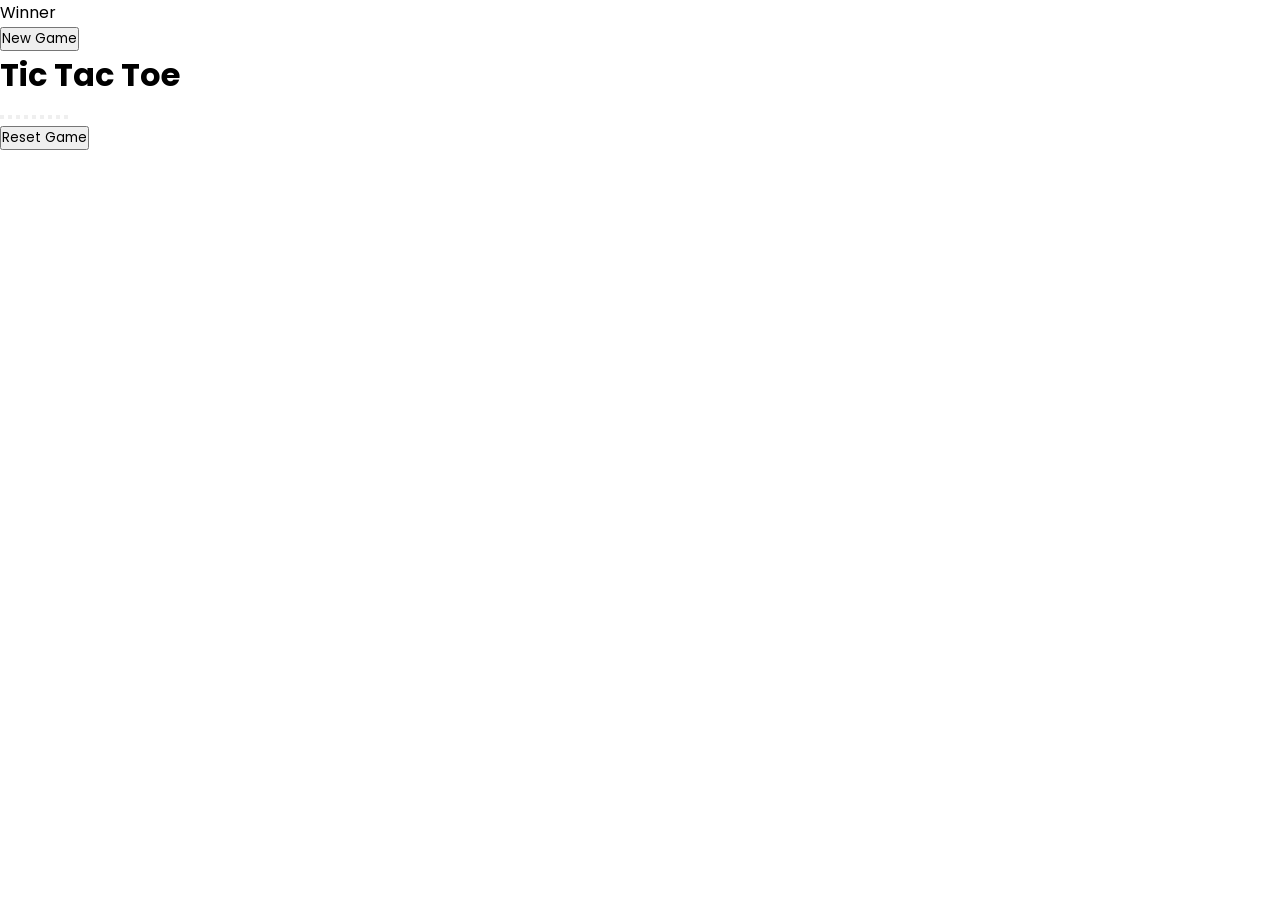
<file: index .html>
<!DOCTYPE html>
<html lang="en">

<head>
    <meta charset="UTF-8">
    <meta name="viewport" content="width=device-width, initial-scale=1.0">
    <title>Tic Tac Toe</title>
    <link rel="stylesheet" href="style.css">
</head>

<body>
    <div class="msg-Container hide">
        <p id="msg">Winner</p>
        <button id="new-btn">New Game</button>
    </div>
    <main>
        <h1>Tic Tac Toe</h1>
        <div class="container">
            <div class="game">
                <button class="box"></button>
                <button class="box"></button>
                <button class="box"></button>
                <button class="box"></button>
                <button class="box"></button>
                <button class="box"></button>
                <button class="box"></button>
                <button class="box"></button>
                <button class="box"></button>
            </div>
        </div>
        <button id="reset-btn">Reset Game</button>
    </main>
    <script src="script.js"></script>
</body>

</html>
</file>
<file: style.css>
@import url('https://fonts.googleapis.com/css2?family=Outfit:wght@100..900&family=Poppins:ital,wght@0,100;0,200;0,300;0,400;0,500;0,600;0,700;0,800;0,900;1,100;1,200;1,300;1,400;1,500;1,600;1,700;1,800;1,900&family=Roboto:ital,wght@0,100..900;1,100..900&display=swap');

* {
    font-family: "Poppins", sans-serif;
    margin: 0;
    padding: 0;
    box-sizing: border-box;
    list-style: none;
    text-decoration: none;
    scroll-behavior: smooth;
    scroll-padding-top: 2rem;
}

:root {
    --main-color: #fda702;
    --second-color: #ebeff2;
    --text-color: black;
    --bg-color: #fff;
    --box-shadow: 2px 2px 10px 4px rgb(14 55 54 / 15%);
}

html::-webkit-scrollbar {
    width: 0.5rem;
}

html::-webkit-scrollbar-thumb {
    background: transparent;
}

html::-webkit-scrollbar-track {
    background: var(--text-color);
    border-radius: 5rem;
}

.btn {
    padding: 0.7rem 1.2rem;
    background: var(--main-color);
    color: var(--bg-color);
    font-weight: 500;
    display: inline-block;
    text-transform: uppercase;
    clip-path: polygon(100% 0, 93% 50%, 86% 99%, 0% 100%, 7% 47%, 13% 0%);
}

.btn:hover {
    background: var(--text-color);
    letter-spacing: 2px;
    transition: 0.2s;
}

img {
    width: 100%;
}

section {
    padding: 50px 100px;
}

header {
    position: fixed;
    width: 100%;
    top: 0;
    right: 0;
    z-index: 1000;
    display: flex;
    align-items: center;
    justify-content: space-between;
    padding: 20px 100px;
    transition: 0.5s linear;
}

.header.shadow {
    background: var(--bg-color);
    box-shadow: 0 0 4px rgb(14 55 54 / 15%);
}

.logo {
    display: flex;
    align-items: center;
    font-size: 1rem;
    font-weight: 600;
    column-gap: 0.2rem;
    color: var(--text-color);
}

.logo .bx {
    font-size: 24px;
    color: var(--main-color);
}

.nav {
    display: flex;
    column-gap: 2.4rem;
}

.nav a {
    font-size: 1rem;
    font-weight: 500;
    color: var(--text-color);
}

.nav a:hover {
    color: var(--main-color);
}

.header-icons {
    font-size: 22px;
    cursor: pointer;
    z-index: 1000000;
}

#menu-icon {
    display: none;
}

.search-box {
    position: absolute;
    top: 110%;
    right: -100%;
}

.search-box input {
    padding: 10px;
    border: none;
    outline: none;
    border-radius: 0.5rem;
    width: 280px;
    box-shadow: var(--box-shadow);
}

.search-box.active {
    right: 1rem;
    transition: 0.2s;
}

.cart {
    position: absolute;
    top: 110%;
    right: -100%;
    display: flex;
    flex-direction: column;
    align-items: center;
    row-gap: 0.5rem;
    background: var(--bg-color);
    padding: 20px;
    border-radius: 0.5rem;
    box-shadow: var(--box-shadow);
}

.cart img {
    width: 100px;
}

.cart .box {
    display: flex;
    align-items: center;
    column-gap: 2rem;
}

.cart .box .text h3 {
    font-size: 1rem;
}

.cart .box .bx {
    font-size: 24px;
}

.cart .box .bx:hover {
    color: var(--main-color);
}

.cart h2 {
    font-size: 1.1rem;
    font-weight: 600;
}

.cart.active {
    right: 1rem;
    transition: 0.2s;
}

.user {
    position: absolute;
    right: -100%;
    top: 110%;
    display: flex;
    flex-direction: column;
    align-items: center;
    row-gap: 0.5rem;
    background: var(--bg-color);
    padding: 20px;
    border-radius: 0.5rem;
    box-shadow: var(--box-shadow);
}

.user h2 {
    font-size: 1.2rem;
    color: var(--text-color);
}

.user .login-btn {
    background: var(--main-color);
    color: var(--bg-color);
    font-size: 1rem;
    text-transform: uppercase;
    font-weight: 500;
    cursor: pointer;

}

.user .login-btn:hover {
    background: var(--text-color);
}

.user input {
    border: none;
    outline: none;
    background: var(--second-color);
    padding: 10px;
    border-radius: 0.5rem;
    width: 100%;
}

.user p {
    font-size: 0.938rem;
}

.user a {
    text-decoration: underline;
    color: var(--main-color);
}

.user.active {
    right: 1rem;
    transition: 0.2s;
}

.home {
    width: 100%;
    min-height: 100vh;
    display: grid;
    grid-template-columns: repeat(auto-fit, minmax(17rem, 1fr));
    justify-content: center;
    align-items: center;
    gap: 1.5rem;
    background: var(--second-color);
}

.home-text span {
    font-weight: 600;
    text-transform: uppercase;
}

.home-text h1 {
    font-size: 3.4rem;
    margin-bottom: 1rem;
}

.heading {
    text-align: center;
}

.heading h1 {
    font-size: 1.7rem;
    font-weight: 600;
    text-transform: capitalize;
    color: var(--text-color);
}

.heading span {
    padding: 0.2rem 1.2rem;
    background: var(--main-color);
    color: var(--bg-color);
    font-weight: 500;
    display: inline-block;
    text-transform: uppercase;
    clip-path: polygon(100% 0, 93% 50%, 86% 99%, 0% 100%, 7% 47%, 13% 0%);
}

.new-arrival {
    margin-top: 2rem;
}

.new-arrival .box {
    position: relative;
    overflow: hidden;
    background: var(--second-color);

}

.new-arrival.box img {
    background: var(--second-color);
    width: 100%;
    height: 100%;
    object-fit: cover;
}

.new-arrival.box.content {
    position: absolute;
    top: -100%;
    right: 0;
    width: 100%;
    display: flex;
    align-items: center;
    justify-content: center;
    background: hsl(0, 0%, 91%, 0.5);
    overflow: hidden;
}

.new-arrival.box:hover .content {
    top: 0;
    transition: 0.2s;
}

.product-container {
    display: grid;
    grid-template-columns: repeat(auto-fit, minmax(240px, auto));
    gap: 1rem;
    margin-top: 2rem;
}

.product-container .box {
    position: relative;
    padding: 10px;
    box-shadow: var(--box-shadow);
    padding: 10px;
    border: 2px solid var(--text-color);
}

.product-container .box .content h2 {
    font-size: 1.2rem;
    font-weight: 600;
}

.product-container .box .content .stars .bx {
    color: var(--main-color);
}

.product-container .box .fa-solid {
    position: absolute;
    bottom: 0;
    right: 0;
    padding: 10px;
    font-size: 24px;
    background: var(--main-color);
    color: var(--bg-color);
}

.product-container .box .fa-solid:hover {
    background: var(--text-color);
}

.product-container .box:hover img {
    -webkit-transform: scaleX(-1);
    transform: scaleX(-1);
    transition: 0.5s;
}

.reviews-container {
    display: grid;
    grid-template-columns: repeat(auto-fit, minmax(240px, auto));
    gap: 1rem;
    margin-top: 2rem;
}

.reviews-container .box {
    padding: 10px;
    border: 2px solid var(--text-color);
    border-radius: 0.5rem;
    text-align: center;
    box-shadow: var(--box-shadow);
}

.reviews-container .box img {
    width: 70px;
    height: 70px;
    object-fit: cover;
    border-radius: 50%;
}

.reviews-container .box .stars .bx {
    color: var(--main-color);
}

.reviews-container .box p {
    font-size: 0.938rem;
    font-style: italic;
    margin: 0.5rem 0.5rem;
}

.reviews-container .box h2 {
    font-size: 1.2rem;
    font-weight: 600;
}

.reviews-container .box:hover {
    background: var(--text-color);
    color: var(--main-color);
}

.footer {
    display: grid;
    grid-template-columns: repeat(auto-fit, minmax(240px, auto));
    gap: 1rem;
    color: var(--text-color);
}

.footer-box h2 {
    font-size: 1.2rem;
    font-weight: 600;
    margin-bottom: 10px;
}

.footer-box p {
    font-size: 0.938rem;
    margin-bottom: 10px;
}

.social {
    display: flex;
    align-items: center;
    column-gap: 0.5rem;
}

.social a .bx {
    font-size: 24px;
    color: var(--text-color);
    padding: 10px;
    background: var(--second-color);
    border-radius: 0.5rem;
}

.social a:hover {
    background: var(--main-color);
    color: var(--bg-color);
}

.footer-box h3 {
    font-weight: 600;
    margin-bottom: 10px;
}

.footer-box li a {
    color: var(--text-color);
}

.footer-box li a:hover {
    color: var(--main-color);
}

.payment {
    display: flex;
    align-items: center;
    column-gap: 00.5rem;
}

.payment img {
    width: 44px;
}

.copyright {
    padding: 20px;
    text-align: center;
    color: var(--text-color);
}

@media (max-width: 1058px) {
    header{
        padding: 18px 60px;
    }
    section{
        padding: 50px 60px;
    }                                                                                        

    .home-text h1{
        font-size: 3rem;
    }
}
@media (max-width: 991px) {
    header{
        padding: 18px 4%;
    }
    section{
        padding: 50px 4%;
    }
    .home-text h1{
        font-size: 2.4rem;
    }

}
</file>
